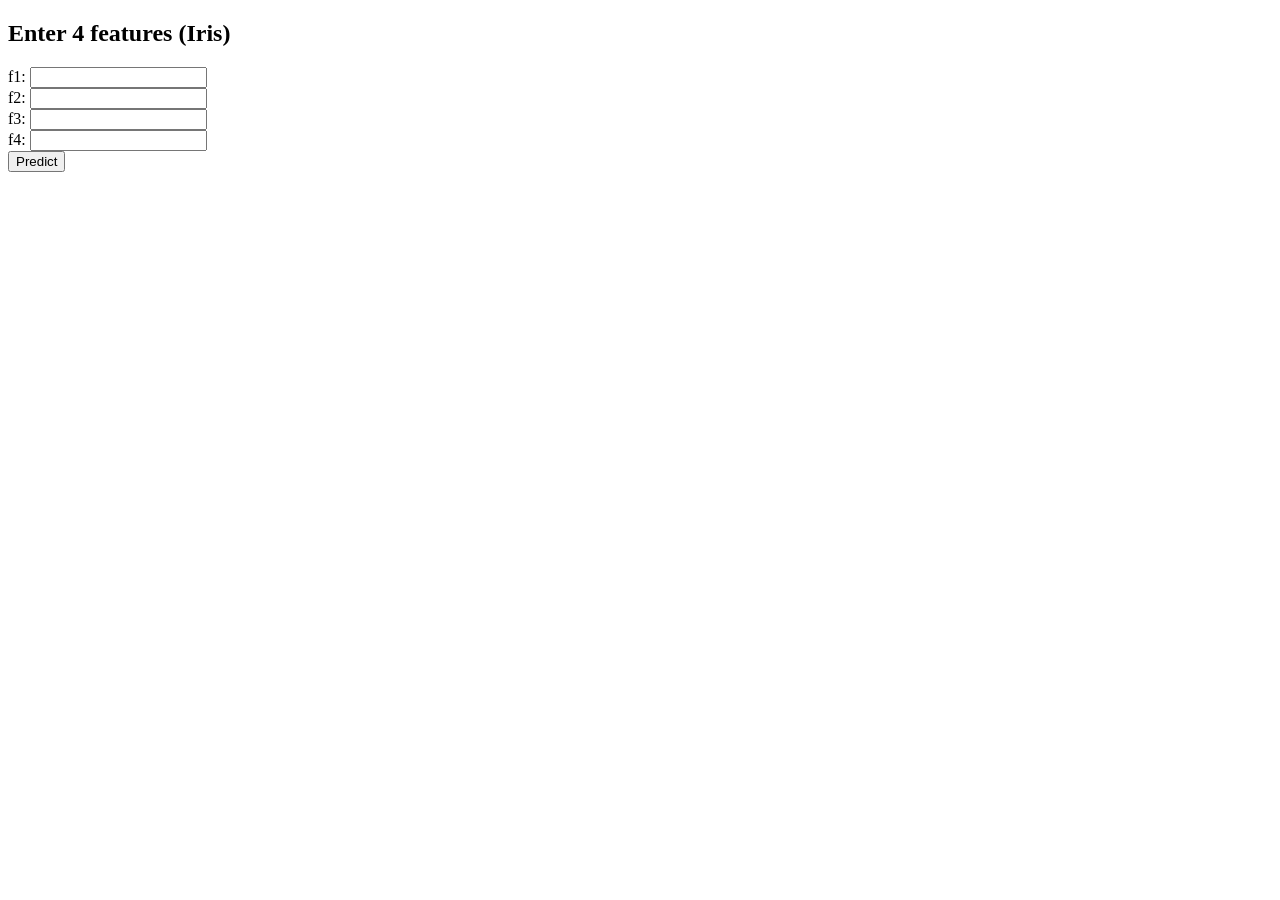
<file: ml&dl/lecture/flask/templates/index.html>
<!-- templates/index.html -->
<!doctype html>
<html>
  <head><meta charset="utf-8"><title>Predict (joblib + Flask)</title></head>
  <body>
    <h2>Enter 4 features (Iris)</h2>
    <form method="POST" action="/predict">
      <label>f1: <input name="f1" required></label><br>
      <label>f2: <input name="f2" required></label><br>
      <label>f3: <input name="f3" required></label><br>
      <label>f4: <input name="f4" required></label><br>
      <button type="submit">Predict</button>
    </form>
  </body>
</html>
</file>
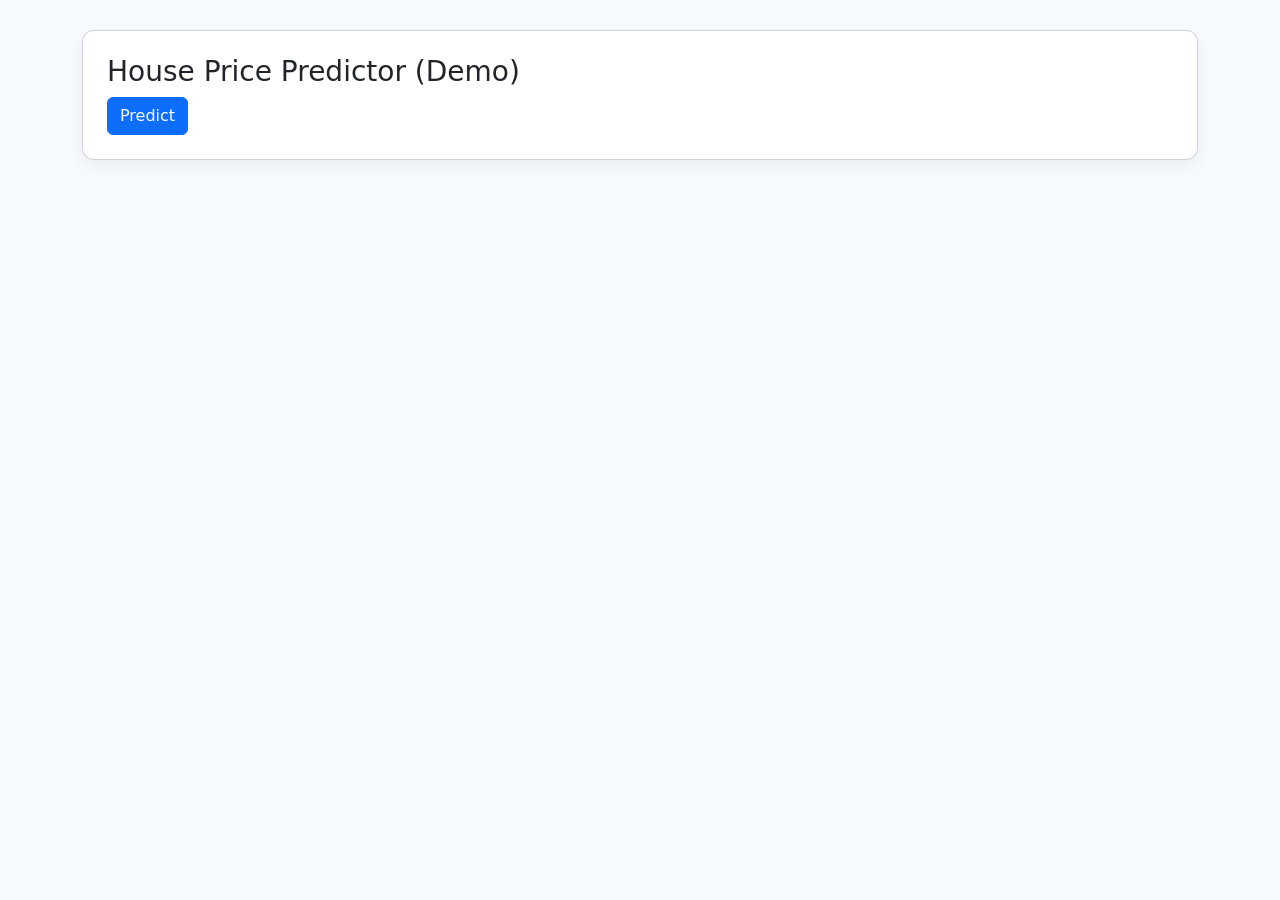
<file: ml&dl/lecture/ml/templates/house_form.html>
<!doctype html>
<html>
<head>
  <meta charset="utf-8" />
  <title>House Price Predictor</title>
  <link href="https://cdn.jsdelivr.net/npm/bootstrap@5.3.0/dist/css/bootstrap.min.css" rel="stylesheet">
  <style>
    body { background:#f7fbff; padding:30px; }
    .card { border-radius:12px; box-shadow:0 6px 18px rgba(0,0,0,0.06); }
  </style>
</head>
<body>
<div class="container">
  <div class="card p-4">
    <h3>House Price Predictor (Demo)</h3>
    <form id="predictForm">
      <div id="inputs" class="row gy-3"></div>
      <button class="btn btn-primary mt-3" type="submit">Predict</button>
    </form>

    <div id="result" class="mt-4" style="display:none;">
      <h5>Prediction:</h5>
      <div id="predValue" class="fs-4 fw-bold"></div>
    </div>
  </div>
</div>

<script>
const FEATURES = {{ features | tojson }};
const inputsDiv = document.getElementById('inputs');
// Build inputs dynamically
FEATURES.forEach(f => {
  const col = document.createElement('div'); col.className='col-md-6';
  col.innerHTML = `
    <label class="form-label">${f}</label>
    <input class="form-control" name="${f}" value="0" />
  `;
  inputsDiv.appendChild(col);
});

document.getElementById('predictForm').addEventListener('submit', async (e)=>{
  e.preventDefault();
  const form = new FormData(e.target);
  const payload = {};
  for (let [k,v] of form.entries()) payload[k]=v;
  const res = await fetch('/predict', {
    method:'POST',
    headers:{'Content-Type':'application/json'},
    body: JSON.stringify(payload)
  });
  const data = await res.json();
  if (data.prediction !== undefined) {
    document.getElementById('predValue').textContent = data.prediction;
    document.getElementById('result').style.display='block';
  } else {
    alert(JSON.stringify(data));
  }
});
</script>
</body>
</html>
</file>
